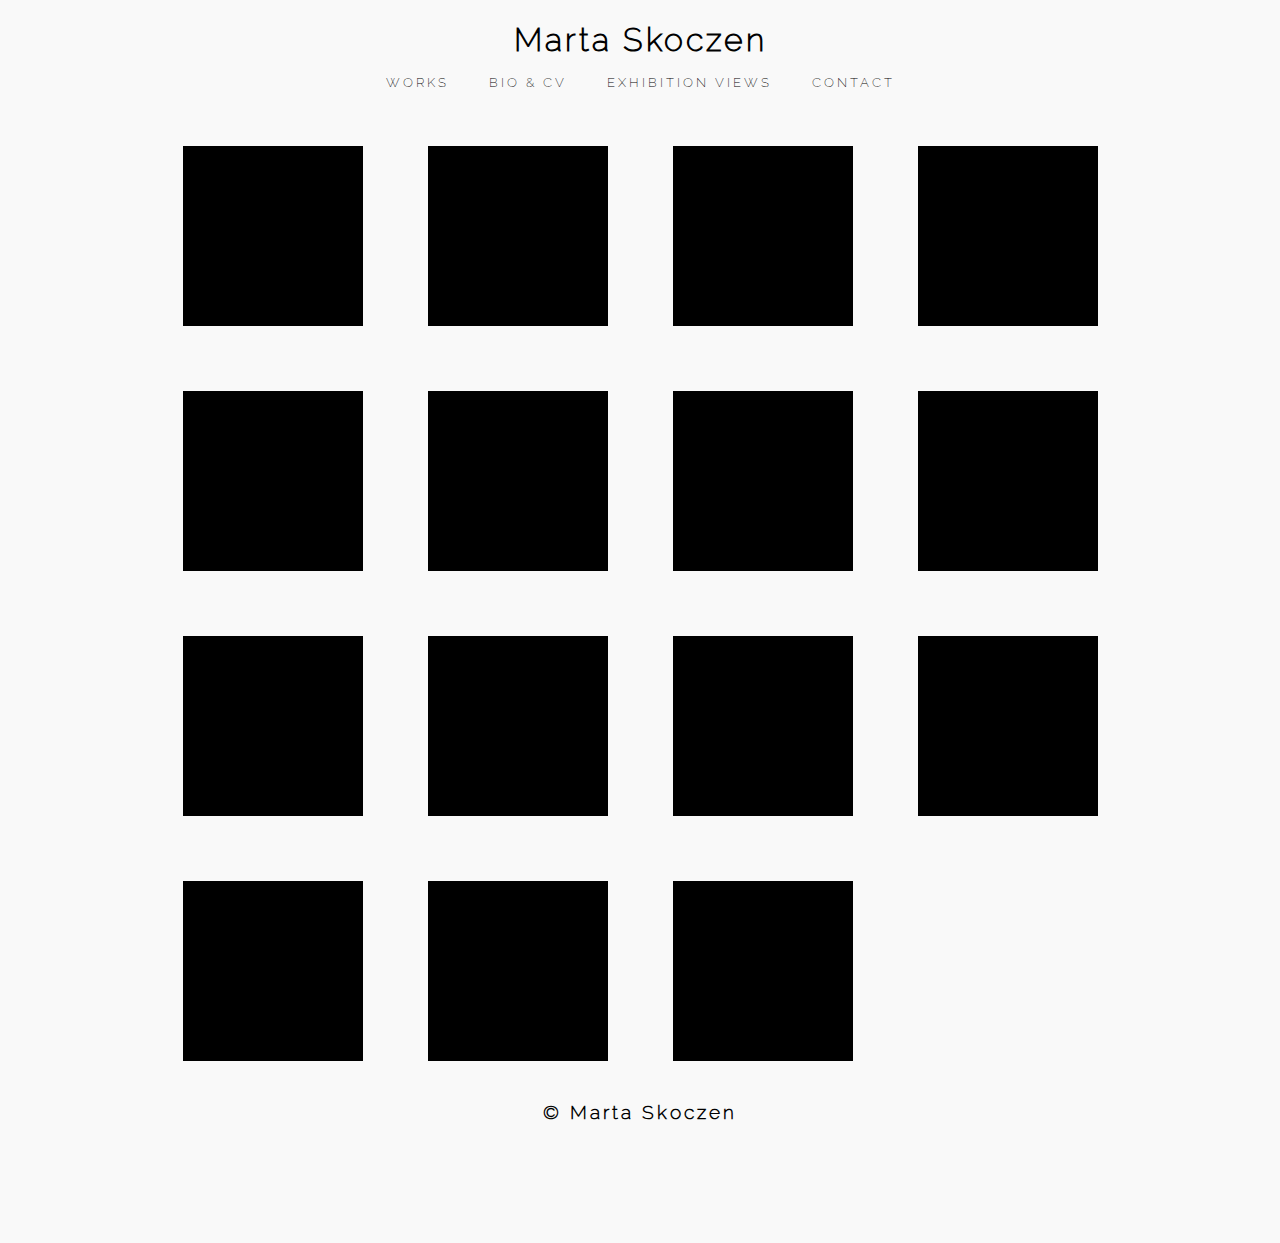
<file: index.html>
<!DOCTYPE html>
<html lang="en">
  <meta charset="utf-8" />
  <meta name="viewport" content="width=device-width,initial-scale=1.0" />

  <title>Marta</title>
  <meta name="description" content="">
  <meta name="keywords" content="">
  
 
  <link rel="stylesheet" href="assets/css/style.css">

 

<body>
  <header class="headerClass">
    
    <h1 class='logo'><a href="index.html">Marta Skoczen</a></h1>
  
  <ul id="navigation" class="nav-menu">
    <li><a href="index.html"><line>WORKS</line></a></li>
    <li><a href="bio.html"><span>BIO & CV</span></a></li>
    <li><a href="exhibition.html" ><span>EXHIBITION VIEWS</span></a></li>
    <li><a href="contact.html" ><span>CONTACT</span></a></li>
    
  </ul>
    </header>
   
	
<main class="main-container">
	<div class="container">
    <div class="grille">
      <a href="worksElement/everyThinkIsOrganic.html">       <div class="element"></div>
      </a>
      <div class="element"></div>
      <div class="element"></div>
      <div class="element"></div>
      <div class="element"></div>
      <div class="element"></div>
      <div class="element"></div>
      <div class="element"></div>
      <div class="element"></div>
      <div class="element"></div>
      <div class="element"></div>
      <div class="element"></div>
      <div class="element"></div>
      <div class="element"></div>
      <div class="element"></div>
      <!--
            <img class="element" src='assets/img/noir.jpg' >
      <img class="element" src='assets/img/noir.jpg' >
      <img class="element" src='assets/img/noir.jpg' >
      <img class="element" src='assets/img/noir.jpg' >
      <img class="element" src='assets/img/noir.jpg' >
      <img class="element" src='assets/img/noir.jpg' >


      -->
  

    </div>
  </div>
  
</main>

  
  <footer>
   <h3>&copy Marta Skoczen</h3>
   </footer>

	
  </body>
</html>
</file>
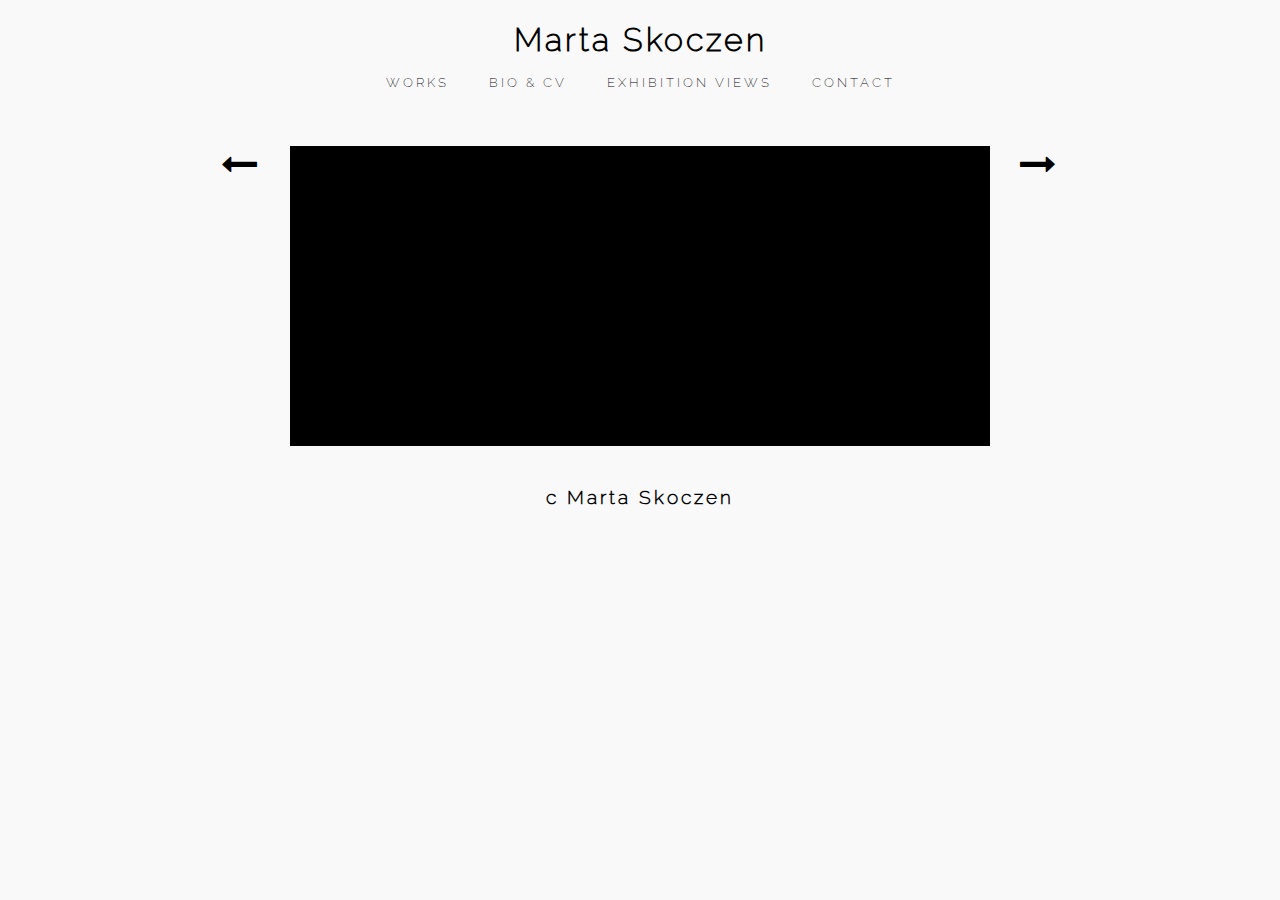
<file: worksElement/everyThinkIsOrganic.html>
<!DOCTYPE html>
<html lang="en">
  <meta charset="utf-8" />
  <meta name="viewport" content="width=device-width,initial-scale=1.0" />

  <title>Marta</title>
  <meta name="description" content="">
  <meta name="keywords" content="">
  
 
  <link rel="stylesheet" href="../assets/css/style.css">
  <link rel="stylesheet" href="https://cdnjs.cloudflare.com/ajax/libs/font-awesome/4.7.0/css/font-awesome.min.css">
 

<body>
  <header class="headerClass">
    
    <h1 class='logo'><a href="../index.html">Marta Skoczen</a></h1>
  
  <ul id="navigation" class="nav-menu">
    <li><a href="../index.html"><line>WORKS</line></a></li>
    <li><a href="../bio.html"><span>BIO & CV</span></a></li>
    <li><a href="../exhibition.html" ><span>EXHIBITION VIEWS</span></a></li>
    <li><a href="../contact.html" ><span>CONTACT</span></a></li>
    
  </ul>
    </header>
   
	
<main class="main-container">
  <div class="WorksContainer">
    <i class="fa fa-long-arrow-left" style="font-size:36px"></i>
    <div class="worksElement"></div>
    <i class="fa fa-long-arrow-right" style="font-size:36px"></i>

    
  </div>
  
</main>
<script src ='../assets/js/caroussel.js'></script>

  
  <footer>
   <h3>c Marta Skoczen</h3>
   </footer>

	
  </body>
</html>
</file>
<file: assets/css/style.css>
@font-face {font-family: "raleway";
	src: url("../font/Raleway-ExtraLight.ttf") format('truetype');
}


html {
	background-color: #F9F9F9;
	font-size: 100%;
	height: auto;
	min-height: 100%;
	padding: 0;
	letter-spacing : 3px;
	font-family: 'raleway' ;
}


body {
   background-color: #F9F9F9;
   height: auto;
   min-height: 100%;
   margin: 0;
   padding: 0; 
   font-weight: 400;
}


.logo{
	text-decoration: none;
	margin-left: auto;
	margin-right: auto;
	margin-bottom: 0px;
	
	
}
header{
	display: flex;
	flex-direction: column;
	margin-left: auto;
	margin-right: auto ;
	margin-bottom: 40px;
}
footer{
	text-align: center;
	margin-top: 40px;
	margin-bottom: 120px;
}

.nav-menu{
	display: flex;
	flex-direction: row;
	margin-left: auto;
	margin-right: auto;
	padding: 0;
	list-style-type: none;
	
}
li{
	text-decoration: none;
	padding-left: 20px;
	padding-right: 20px;
}
li:hover{
	text-decoration: underline;

}

.element{
	height: 180px;
	width: 180px;
	background-color: black;
	
}

.grille{
	padding: 0;
	margin-left: auto;
	margin-right: auto;
	display: grid;
	grid-template-columns: repeat(auto-fill,180px);
	grid-gap: 65px;
	justify-content: center;
	/*border: 1px solid black;*/
	width: 90%;
	max-width: 1300px;
	height: auto;
	
	
	
	
}
a{
	color: #000;
    text-decoration: none;
	-webkit-tap-highlight-color: transparent;
	

	
}
li{
	
	font-size: 10pt;

}
.worksElement{
	background-color: black;
	width: 700px;
	height: 300px;
}
.WorksContainer{
	display: flex;
	flex-direction: row;
	justify-content: center;
}

.fa.fa-long-arrow-left{
	margin-right: 30px;;
}
.fa.fa-long-arrow-right{
	margin-left: 30px;;
}
</file>
